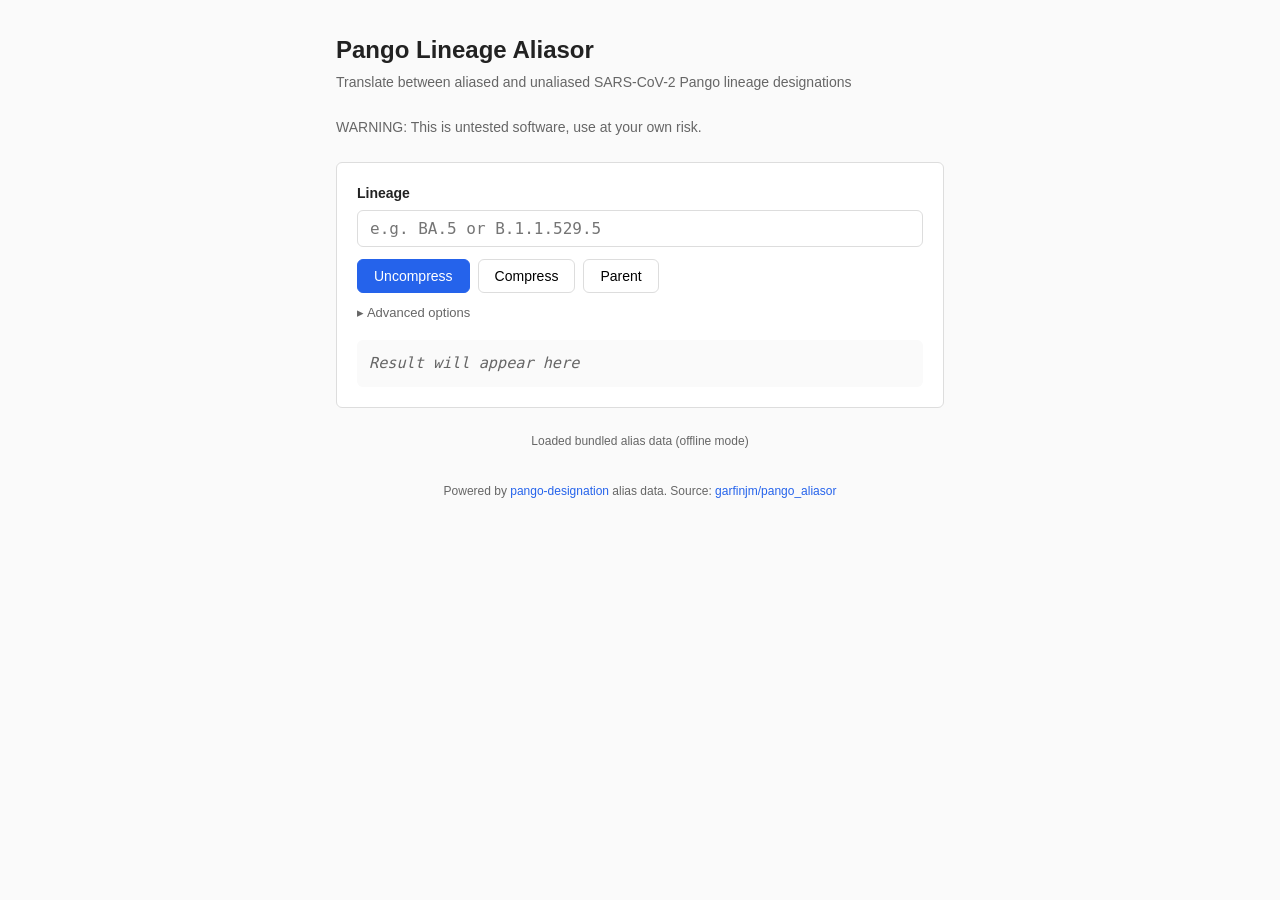
<file: docs/index.html>
<!DOCTYPE html>
<html lang="en">
<head>
  <meta charset="UTF-8">
  <meta name="viewport" content="width=device-width, initial-scale=1.0">
  <title>Pango Lineage Aliasor</title>
  <meta name="description" content="Translate between aliased and unaliased SARS-CoV-2 Pango lineage designations">
  <link rel="stylesheet" href="style.css">
  <link rel="manifest" href="manifest.json">
  <meta name="theme-color" content="#2563eb">
</head>
<body>
  <h1>Pango Lineage Aliasor</h1>
  <p class="subtitle">Translate between aliased and unaliased SARS-CoV-2 Pango lineage designations</p>
  <p class="subtitle">WARNING: This is untested software, use at your own risk.</p>

  <div class="card">
    <label for="lineage-input">Lineage</label>
    <input type="text" id="lineage-input" placeholder="e.g. BA.5 or B.1.1.529.5" autocomplete="off" spellcheck="false">

    <div class="btn-row">
      <button id="btn-uncompress" class="primary">Uncompress</button>
      <button id="btn-compress">Compress</button>
      <button id="btn-parent">Parent</button>
    </div>

    <button class="advanced-toggle" id="advanced-toggle">▸ Advanced options</button>

    <div class="advanced-section" id="advanced-section">
      <label for="up-to">Indirection level (up_to)</label>
      <input type="number" id="up-to" value="0" min="0" max="20">

      <label for="accepted-aliases">Accepted aliases (comma-separated)</label>
      <input type="text" id="accepted-aliases" placeholder="e.g. BA, AY">

      <div class="btn-row">
        <button id="btn-partial" class="primary">Partial Compress</button>
      </div>
    </div>

    <div class="result empty" id="result">Result will appear here</div>
  </div>

  <div class="status-bar" id="status">Loading…</div>

  <footer>
    Powered by <a href="https://github.com/cov-lineages/pango-designation" target="_blank" rel="noopener">pango-designation</a> alias data.
    Source: <a href="https://github.com/garfinjm/pango_aliasor" target="_blank" rel="noopener">garfinjm/pango_aliasor</a>
  </footer>

  <script src="aliasor.js"></script>
  <script src="app.js"></script>
</body>
</html>
</file>
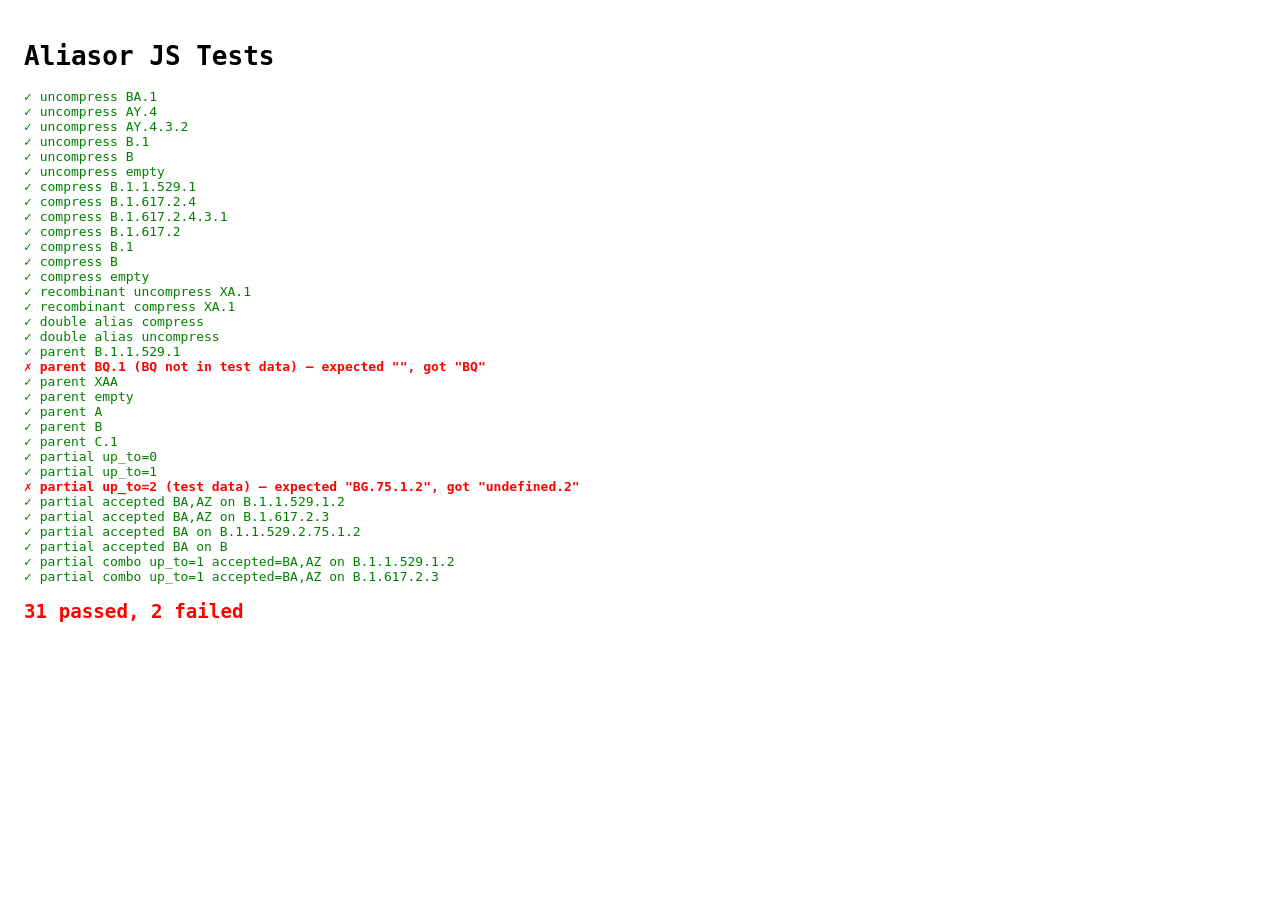
<file: docs/tests/test_aliasor.html>
<!DOCTYPE html>
<html lang="en">
<head>
  <meta charset="UTF-8">
  <title>Aliasor JS Tests</title>
  <style>
    body { font-family: monospace; padding: 1rem; }
    .pass { color: green; }
    .fail { color: red; font-weight: bold; }
    #summary { margin-top: 1rem; font-size: 1.2rem; font-weight: bold; }
  </style>
</head>
<body>
  <h1>Aliasor JS Tests</h1>
  <div id="results"></div>
  <div id="summary"></div>

  <script src="../aliasor.js"></script>
  <script>
    const results = document.getElementById("results");
    const summary = document.getElementById("summary");
    let passed = 0;
    let failed = 0;

    function assert(actual, expected, label) {
      const ok = actual === expected;
      const div = document.createElement("div");
      if (ok) {
        div.className = "pass";
        div.textContent = `✓ ${label}`;
        passed++;
      } else {
        div.className = "fail";
        div.textContent = `✗ ${label} — expected "${expected}", got "${actual}"`;
        failed++;
      }
      results.appendChild(div);
    }

    async function runTests() {
      // Load the test alias_key.json (same one used by Python tests)
      const resp = await fetch("alias_key.json");
      const data = await resp.json();
      const aliasor = new Aliasor(data);

      // === Uncompress ===
      assert(aliasor.uncompress("BA.1"), "B.1.1.529.1", "uncompress BA.1");
      assert(aliasor.uncompress("AY.4"), "B.1.617.2.4", "uncompress AY.4");
      assert(aliasor.uncompress("AY.4.3.2"), "B.1.617.2.4.3.2", "uncompress AY.4.3.2");
      assert(aliasor.uncompress("B.1"), "B.1", "uncompress B.1");
      assert(aliasor.uncompress("B"), "B", "uncompress B");
      assert(aliasor.uncompress(""), "", "uncompress empty");

      // === Compress ===
      assert(aliasor.compress("B.1.1.529.1"), "BA.1", "compress B.1.1.529.1");
      assert(aliasor.compress("B.1.617.2.4"), "AY.4", "compress B.1.617.2.4");
      assert(aliasor.compress("B.1.617.2.4.3.1"), "AY.4.3.1", "compress B.1.617.2.4.3.1");
      assert(aliasor.compress("B.1.617.2"), "B.1.617.2", "compress B.1.617.2");
      assert(aliasor.compress("B.1"), "B.1", "compress B.1");
      assert(aliasor.compress("B"), "B", "compress B");
      assert(aliasor.compress(""), "", "compress empty");

      // === Recombinants pass through ===
      assert(aliasor.uncompress("XA.1"), "XA.1", "recombinant uncompress XA.1");
      assert(aliasor.compress("XA.1"), "XA.1", "recombinant compress XA.1");

      // === Double alias ===
      assert(aliasor.compress("B.1.1.529.5.3.1.1"), "BE.1", "double alias compress");
      assert(aliasor.uncompress("BE.1"), "B.1.1.529.5.3.1.1", "double alias uncompress");

      // === Parent ===
      assert(aliasor.parent("B.1.1.529.1"), "B.1.1.529", "parent B.1.1.529.1");
      assert(aliasor.parent("BQ.1") || "", "", "parent BQ.1 (BQ not in test data)");
      assert(aliasor.parent("XAA"), "", "parent XAA");
      assert(aliasor.parent(""), "", "parent empty");
      assert(aliasor.parent("A"), "", "parent A");
      assert(aliasor.parent("B"), "", "parent B");
      assert(aliasor.parent("C.1"), "B.1.1.1", "parent C.1");

      // === Partial compress (up_to) ===
      assert(aliasor.partialCompress("B.1.1.529.1.2", 0), "B.1.1.529.1.2", "partial up_to=0");
      assert(aliasor.partialCompress("B.1.1.529.2.75.1.2", 1), "BA.2.75.1.2", "partial up_to=1");
      // BL not in test data, so up_to=2 would use full compress
      assert(aliasor.partialCompress("B.1.1.529.2.75.1.2", 2), "BG.75.1.2", "partial up_to=2 (test data)");

      // === Partial compress (accepted_aliases) ===
      assert(
        aliasor.partialCompress("B.1.1.529.1.2", 0, new Set(["BA", "AZ"])),
        "BA.1.2",
        "partial accepted BA,AZ on B.1.1.529.1.2"
      );
      assert(
        aliasor.partialCompress("B.1.617.2.3", 0, new Set(["BA", "AZ"])),
        "B.1.617.2.3",
        "partial accepted BA,AZ on B.1.617.2.3"
      );
      assert(
        aliasor.partialCompress("B.1.1.529.2.75.1.2", 0, new Set(["BA"])),
        "BA.2.75.1.2",
        "partial accepted BA on B.1.1.529.2.75.1.2"
      );
      assert(
        aliasor.partialCompress("B", 0, new Set(["BA"])),
        "B",
        "partial accepted BA on B"
      );

      // === Partial compress (combination) ===
      assert(
        aliasor.partialCompress("B.1.1.529.1.2", 1, new Set(["BA", "AZ"])),
        "BA.1.2",
        "partial combo up_to=1 accepted=BA,AZ on B.1.1.529.1.2"
      );
      assert(
        aliasor.partialCompress("B.1.617.2.3", 1, new Set(["BA", "AZ"])),
        "AY.3",
        "partial combo up_to=1 accepted=BA,AZ on B.1.617.2.3"
      );

      // Summary
      summary.textContent = `${passed} passed, ${failed} failed`;
      summary.className = failed > 0 ? "fail" : "pass";
    }

    runTests();
  </script>
</body>
</html>
</file>
<file: docs/style.css>
:root {
  --bg: #fafafa;
  --surface: #ffffff;
  --border: #ddd;
  --text: #222;
  --text-muted: #666;
  --accent: #2563eb;
  --accent-hover: #1d4ed8;
  --success: #16a34a;
  --error: #dc2626;
  --radius: 6px;
}

* {
  box-sizing: border-box;
  margin: 0;
  padding: 0;
}

body {
  font-family: -apple-system, BlinkMacSystemFont, "Segoe UI", Roboto, Helvetica, Arial, sans-serif;
  background: var(--bg);
  color: var(--text);
  max-width: 640px;
  margin: 0 auto;
  padding: 2rem 1rem;
  line-height: 1.5;
}

h1 {
  font-size: 1.5rem;
  margin-bottom: 0.25rem;
}

.subtitle {
  color: var(--text-muted);
  font-size: 0.875rem;
  margin-bottom: 1.5rem;
}

.card {
  background: var(--surface);
  border: 1px solid var(--border);
  border-radius: var(--radius);
  padding: 1.25rem;
  margin-bottom: 1rem;
}

label {
  display: block;
  font-weight: 600;
  font-size: 0.875rem;
  margin-bottom: 0.375rem;
}

input[type="text"] {
  width: 100%;
  padding: 0.5rem 0.75rem;
  border: 1px solid var(--border);
  border-radius: var(--radius);
  font-size: 1rem;
  font-family: "SF Mono", "Fira Code", "Fira Mono", Menlo, Consolas, monospace;
  outline: none;
  transition: border-color 0.15s;
}

input[type="text"]:focus {
  border-color: var(--accent);
}

.btn-row {
  display: flex;
  gap: 0.5rem;
  margin-top: 0.75rem;
  flex-wrap: wrap;
}

button {
  padding: 0.5rem 1rem;
  border: 1px solid var(--border);
  border-radius: var(--radius);
  background: var(--surface);
  font-size: 0.875rem;
  cursor: pointer;
  transition: background 0.15s, border-color 0.15s;
}

button:hover {
  background: var(--bg);
  border-color: var(--accent);
}

button.primary {
  background: var(--accent);
  color: #fff;
  border-color: var(--accent);
}

button.primary:hover {
  background: var(--accent-hover);
}

.result {
  margin-top: 1rem;
  padding: 0.75rem;
  border-radius: var(--radius);
  background: var(--bg);
  font-family: "SF Mono", "Fira Code", "Fira Mono", Menlo, Consolas, monospace;
  font-size: 0.95rem;
  min-height: 2.5rem;
  word-break: break-all;
}

.result.empty {
  color: var(--text-muted);
  font-style: italic;
}

.result.error {
  color: var(--error);
}

.advanced-toggle {
  background: none;
  border: none;
  color: var(--text-muted);
  font-size: 0.8125rem;
  cursor: pointer;
  padding: 0.25rem 0;
  margin-top: 0.5rem;
}

.advanced-toggle:hover {
  color: var(--text);
  background: none;
  border: none;
}

.advanced-section {
  display: none;
  margin-top: 0.75rem;
  padding-top: 0.75rem;
  border-top: 1px solid var(--border);
}

.advanced-section.open {
  display: block;
}

.advanced-section label {
  font-size: 0.8125rem;
}

.advanced-section input[type="text"],
.advanced-section input[type="number"] {
  font-size: 0.875rem;
  padding: 0.375rem 0.5rem;
  margin-bottom: 0.5rem;
}

input[type="number"] {
  width: 80px;
  padding: 0.375rem 0.5rem;
  border: 1px solid var(--border);
  border-radius: var(--radius);
  font-size: 0.875rem;
  outline: none;
}

input[type="number"]:focus {
  border-color: var(--accent);
}

.status-bar {
  font-size: 0.75rem;
  color: var(--text-muted);
  margin-top: 1.5rem;
  text-align: center;
}

.status-bar .success {
  color: var(--success);
}

.status-bar .error {
  color: var(--error);
}

footer {
  margin-top: 2rem;
  text-align: center;
  font-size: 0.75rem;
  color: var(--text-muted);
}

footer a {
  color: var(--accent);
  text-decoration: none;
}

footer a:hover {
  text-decoration: underline;
}
</file>
